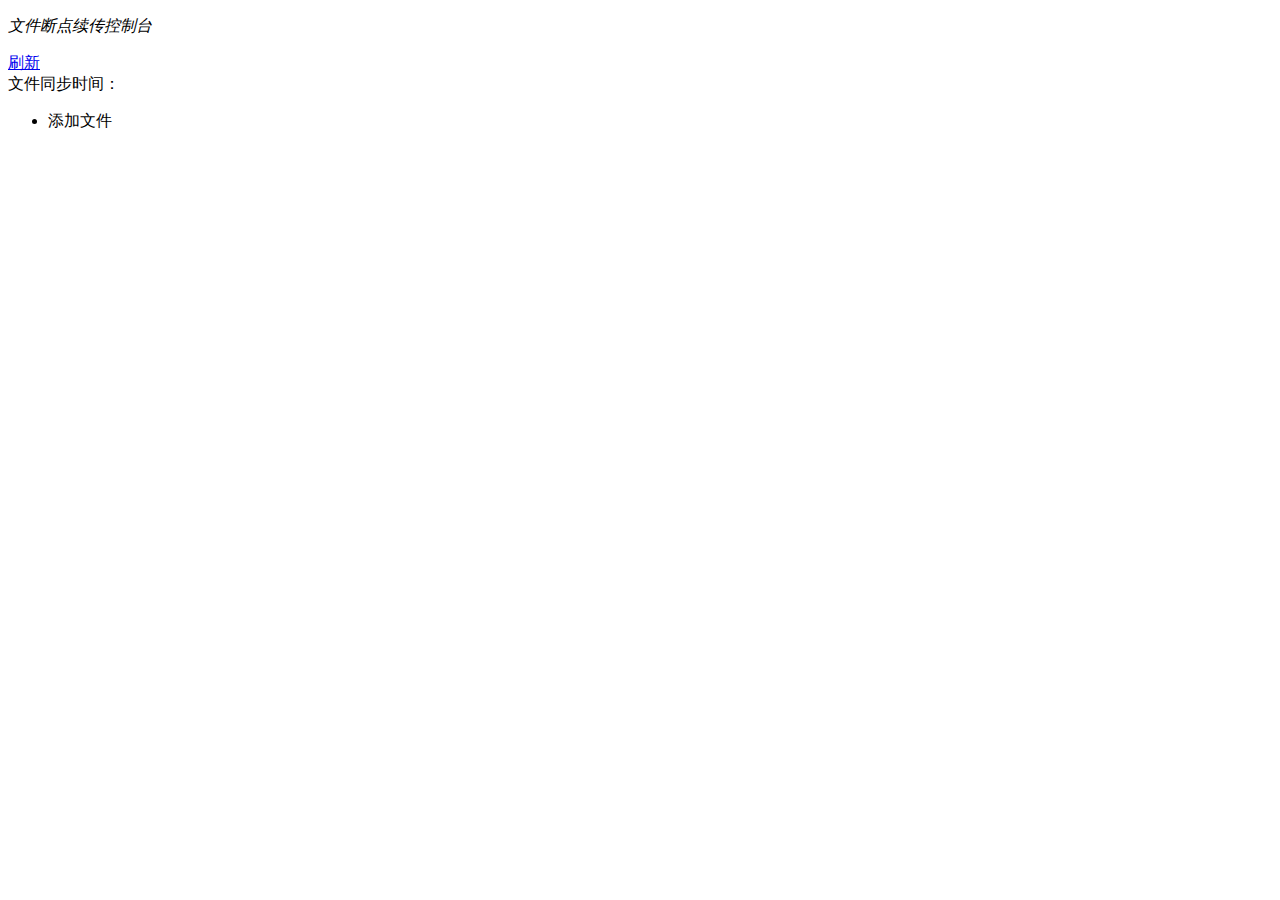
<file: client/src/main/resources/templates/index.html>
<!DOCTYPE html>
<html lang="zh" xmlns:th="http://www.thymeleaf.org">
<head>
    <meta charset="utf-8" />
    <title>批量文件断点续传</title>
    <link rel="shortcut icon" th:href="@{/img/dts.ico}" type="image/x-icon">
    <link rel="stylesheet" th:href="@{/css/index.css}"/>
    <script type="text/javascript" th:src="@{/lib/jquery-3.3.1.min.js}"></script>
    <script type="text/javascript" th:src="@{/js/utils/TimeUtils.js}"></script>
    <script type="text/javascript" th:src="@{/js/constant/urls.js}"></script>
    <script type="text/javascript" th:src="@{/js/constant/SysConstent.js}"></script>
    <script type="text/javascript" th:src="@{/lib/web-uploader.min-0.1.6.js}"></script>
    <script type="text/javascript" th:src="@{/lib/uploader.js}"></script>
    <script type="text/javascript" th:src="@{/js/page/index.js}"></script>
</head>
<body>
<div class="main">
    <div class="top">
        <p class="t-title"><i>文件断点续传控制台</i></p>
        <a class="t-right" href="javascript:;" onclick="refresh()">刷新</a>
    </div>
    <div class="sync-time">
        文件同步时间：<span id="curr-date"></span>
    </div>
    <div class="file-list" id="fileList">
        <ul>
            <li class="fl-li" id="addFile"><img th:src="@{/img/add.png}"><label>添加文件</label></li>
        </ul>
    </div>
    <!-- 上传进度 -->
    <div class="upload-progress" id="uploadProgress">
        <img id="up-spread" th:src="@{/img/up.png}" />
        <div class="up-content">
            <ul class="upc-data" id="upcData"></ul>
        </div>
    </div>
</div>
<script type="text/javascript" th:src="@{/js/utils/line-background.js}"></script>
</body>
</html>
</file>
